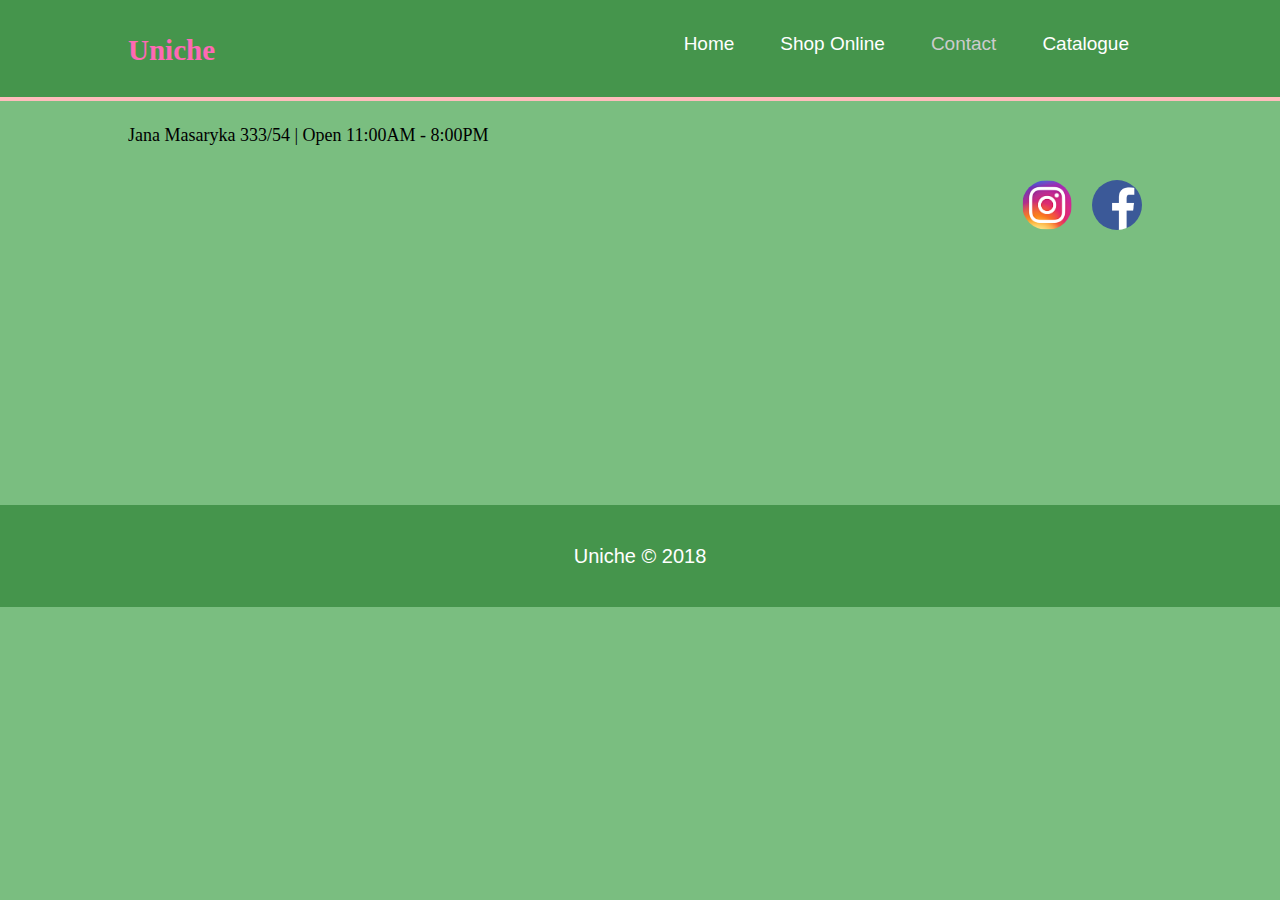
<file: contact.html>
<!DOCTYPE html>
<html>

<head> <title>Uniche</title>
  <link rel="stylesheet" type="text/css" href="contact.css"/>
  <link rel="stylesheet" type="text/css" href="responsive.css"/ media="screen and (max-width: 900px)">
  <meta charset="utf-8">
  <meta name="viewport" content="wisdth=device-width">
  <meta name="keywords" content="beauty salon, hair salon in france, hair stylist france, bob's beauty house, hair salon paris, hair dye paris">
  <meta name="description" contents="Beauty Salon in France">
</head>

<body>
<header>
  <div class="container">
    <div id="welcome">
      <h1>Uniche</h1>
    </div>
<ul>
  <li> <a href="index.html"> Home </a> </li>
  <li> <a href="https://tictail.com/kjvouvray" target="_blank"> Shop Online </a> </li>
  <li class="current"> <a href="contact.html"> Contact </a> </li>
  <li> <a href="photo.html"> Catalogue </a> </li>
</ul>
  </div>
</header>
  
<div class="container">
  <h4 class="time">Jana Masaryka 333/54  |  Open 11:00AM - 8:00PM </h4>

  <iframe src="https://www.google.com/maps/embed?pb=!1m18!1m12!1m3!1d2560.728503727293!2d14.438938915717737!3d50.072645979425026!2m3!1f0!2f0!3f0!3m2!1i1024!2i768!4f13.1!3m3!1m2!1s0x470b948687aecf47%3A0x34b3fe18d3aef4de!2sJ.+Masaryka+333%2F54%2C+120+00+Praha+2-Vinohrady%2C+Czechia!5e0!3m2!1sen!2sfr!4v1510670788145" width="400" height="250" frameborder="0" style="border:0"></iframe>

  <aside class="socialmedia">
   <a href="https://www.facebook.com/unicheprague/" target="_blank"> <img src="uniche/fb.png">  </a>
   <a href="https://www.instagram.com/uniche_store/" target="_blank"> <img src="uniche/ig.png">  </a>
  </aside>
</div>

<footer>
  <p> Uniche &copy; 2018 </p>
</footer>

</body>
</html>
</file>
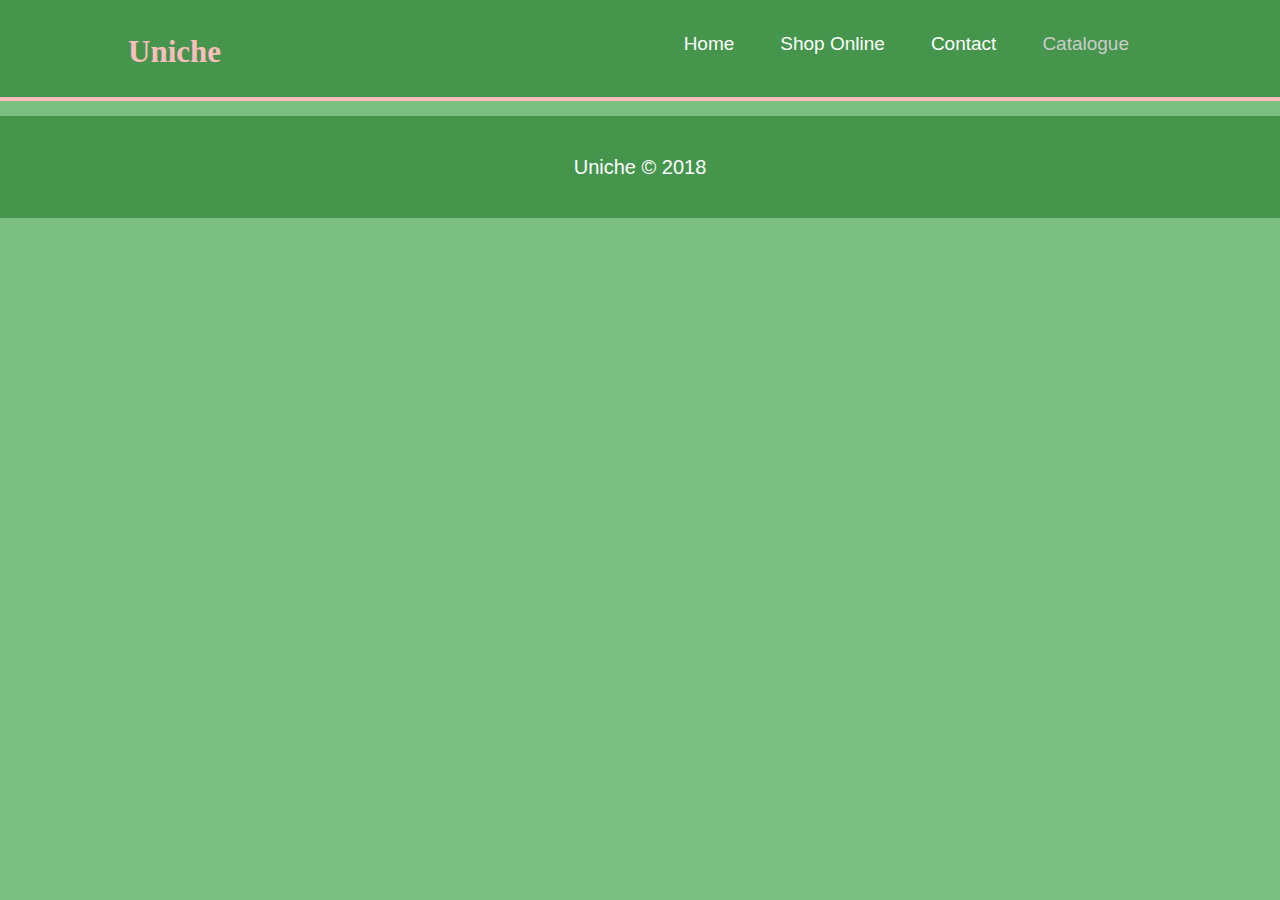
<file: photo.html>
<!DOCTYPE html>
<html>

<head> <title>Uniche</title>
  <link href="https://fonts.googleapis.com/css?family=Julius+Sans+One" rel="stylesheet">
  <link rel="stylesheet" type="text/css" href="photo.css"/>
  <link rel="stylesheet" type="text/css" href="responsive.css"/ media="screen and (max-width: 900px)">
  <meta charset="utf-8">
  <meta name="viewport" content="width=device-width">
  <meta name="keywords" content="prague stores, vintage clothing, clothes in prague, uniche, vintage stores">
  <meta name="description" content="Clothes Store in Prague">

</head>

<body>
<header>
  <div class="container">
    <div id="welcome">
      <h1> Uniche </h1>
    </div>
<ul>
  <li> <a href="index.html"> Home </a> </li>
  <li> <a href="https://tictail.com/kjvouvray" target="_blank"> Shop Online </a> </li>
  <li> <a href="contact.html"> Contact </a> </li>
  <li class="current"> <a href="photo.html"> Catalogue </a> </li>
</ul>
  </div>
</header>
  
  <footer>
  <p> Uniche &copy; 2018 </p>
</footer>

</div>
  </body>
  </html>
</file>
<file: contact.css>
body {
  font-family: Arial, sans-serif;
  font-size: 20px;
  line-height: 1.6;
  padding: 0;
  margin: 0;
  background-color:	#7abe80;
}

@font-face {
  font-family: 'Rigatoni Thin';
  src: url('C:/Users/Administrator/Downloads/Sudtipos-RigatoniThin.otf'), format("opentype");
}

.container {
  width: 80%;
  margin: auto;
  overflow: hidden;
}

header {
  background: #45954c;
  padding-top: 27px;
  min-height: 70px;
  border-bottom: #ffbdbd 4px solid;
}

header #welcome {
  float: left;
}

header #welcome h1 {
  margin: 0;
  font-size: 31px;
  font-family: 'Rigatoni Thin';
  font-color: #ffbdbd;
}

header a {
  color: white;
  text-decoration: none;
  font-size: 19px;
}

ul {
margin: 0;
padding: 0;
float: right;
}

header #welcome {
  float: left;
}

header #welcome h1 {
  margin: 0;
  font-size: 29px;
  color: #FF69B4;
}

header nav {
  margin-top: 13px;
  float: right;
}

header li {
  float: left;
  display: inline;
  padding: 0 23px;
}

header .current a {
  color: #cccccc;
}

header a:hover {
  color: #cccccc;
}

iframe {
  size: 10px;
  padding-bottom: 70px;
}

.time {
  font: 18px Georgia;
  color: black;
}

.time, iframe {
  width: 60%;
  float: left;
}

aside.socialmedia img {
  position: relative;
  float: right;
  width: 50px;
  height: 50px;
  border-radius: 50%;
  padding: 10px;
}

footer {
  padding: 15px;
  margin-top: 15px;
  position: relative;
  bottom: 0;
  color: white;
  background-color: #45954c;
  text-align: center;
}
</file>
<file: responsive.css>
body {
   overflow-x: hidden;
}

.container {
width: 100%;
}

#home {
  width: 80%;
}
</file>
<file: photo.css>
body {
  font-family: Arial, sans-serif;
  font-size: 20px;
  line-height: 1.6;
  padding: 0;
  margin: 0;
  background-color: #7abe80;
}

@font-face {
  font-family: 'Rigatoni Thin';
  src: url('C:/Users/Administrator/Downloads/Sudtipos-RigatoniThin.otf'), format("opentype");
}

.container {
  width: 80%;
  margin: auto;
  overflow: hidden;
}

header {
  background: #45954c;
  padding-top: 27px;
  min-height: 70px;
  border-bottom: #ffbdbd 4px solid;
}

header #welcome {
  float: left;
}

header #welcome h1 {
  margin: 0;
  font-size: 31px;
  font-family: 'Rigatoni Thin';
  color: #ffbdbd;
}

header a {
  color: white;
  text-decoration: none;
  font-size: 19px;
}

ul {
margin: 0;
padding: 0;
float: right;
}

header #welcome {
  float: left;
}

header nav {
  margin-top: 13px;
  float: right;
}

header li {
  float: left;
  display: inline;
  padding: 0 23px;
}

header .current a {
  color: #cccccc;
}

header a:hover {
  color: #cccccc;
}

#eshop {
  padding: 15px;
  color: white;
  background: #45954c;
}


#body {
  margin-top: 20px;
  margin: auto;
  overflow: hidden;
}

footer {
  padding: 15px;
  margin-top: 15px;
  bottom: 0px;
  color: white;
  background-color: #45954c;
  text-align: center;
}
</file>
